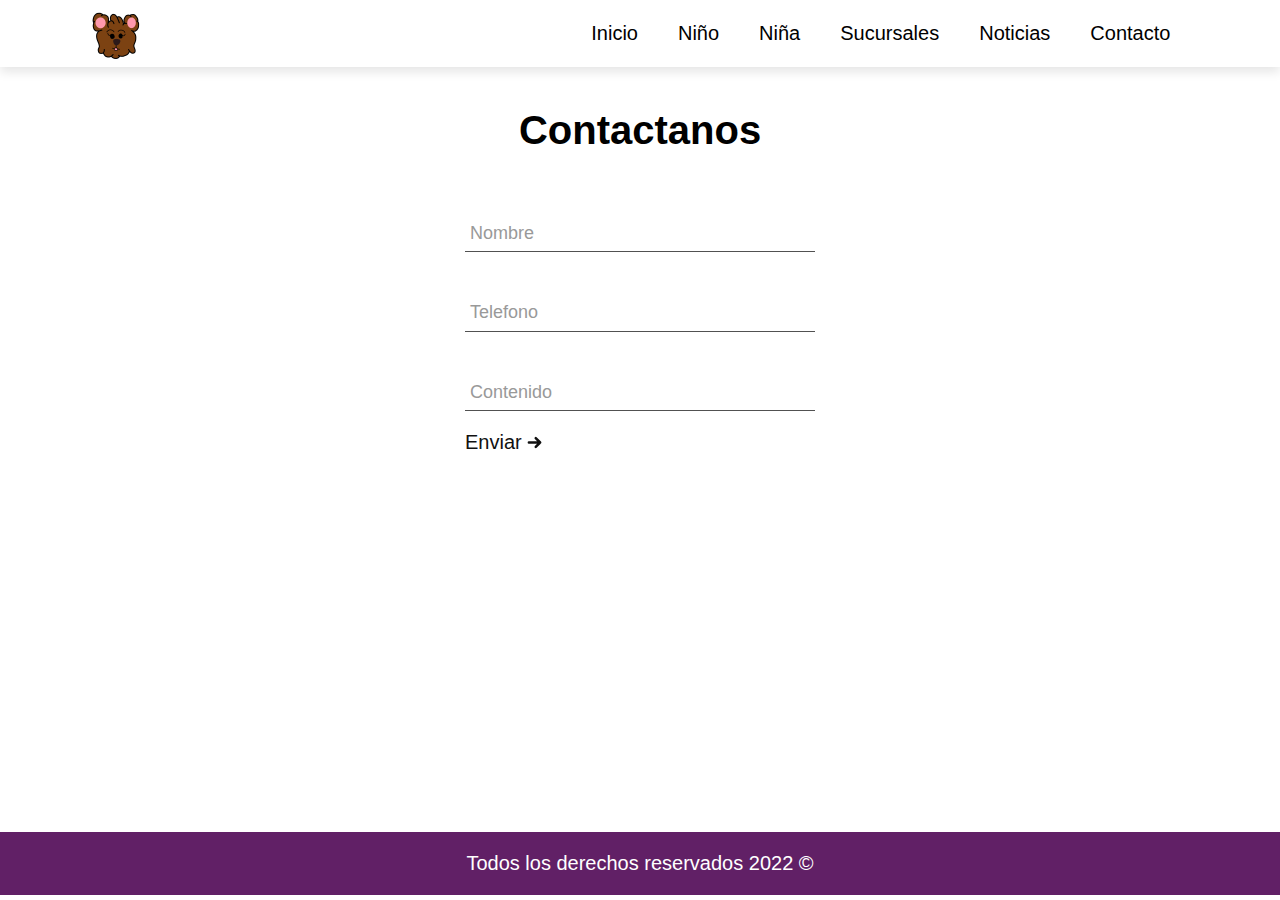
<file: contacto.html>
<!DOCTYPE html>
<html lang="es">
  <head>
    <meta charset="UTF-8" />
    <meta http-equiv="X-UA-Compatible" content="IE=edge" />
    <meta name="viewport" content="width=device-width, initial-scale=1.0" />
    <title>Contacto</title>
    <link rel="stylesheet" href="css/master.css" />
    <link rel="stylesheet" href="css/normalize.css" />
  </head>
  <body>
    <header><a href="#" class="logo"><img src="img/logo.png">
      <a href="index.html" id="logo2">El osito bonito</a></li>  </a>

        <nav class="navbar">
          
            <ul>
                <li><a href="index.html">Inicio</a></li>
                <li><a href="niño.html">Niño</a></li>
                <li><a href="niña.html">Niña</a></li>
                <li><a href="sucursales.html">Sucursales</a></li>
                <li><a href="noticias.html">Noticias</a></li>
                <li><a href="contacto.html">Contacto</a></li>
            </ul>

        </nav>
    </header>
    <div class="contact">
      <div class="title center">Contactanos</div>
      <form class="form">
        <div class="container-form">
          <div class="group">
            <input required="" type="text" class="input" />
            <span class="highlight"></span>
            <label>Nombre</label>
          </div>
        </div>
        <div class="container-form">
          <div class="group">
            <input required="" type="text" class="input" />
            <span class="highlight"></span>
            <label>Telefono</label>
          </div>
        </div>
        <div class="container-form">
          <div class="group">
            <input required="" type="text" class="input" />
            <span class="highlight"></span>
            <label>Contenido</label>
          </div>
        </div>
        <button class="">
          <p>Enviar</p>
          <svg
            stroke-width="4"
            stroke="currentColor"
            viewBox="0 0 24 24"
            fill="none"
            class="h-6 w-6"
            xmlns="http://www.w3.org/2000/svg"
          >
            <path
              d="M14 5l7 7m0 0l-7 7m7-7H3"
              stroke-linejoin="round"
              stroke-linecap="round"
            ></path>
          </svg>
        </button>
      </form>
    </div>
    <div class="footer">
      <p>Todos los derechos reservados 2022 ©</p>
    </div>
  </body>
</html>
</file>
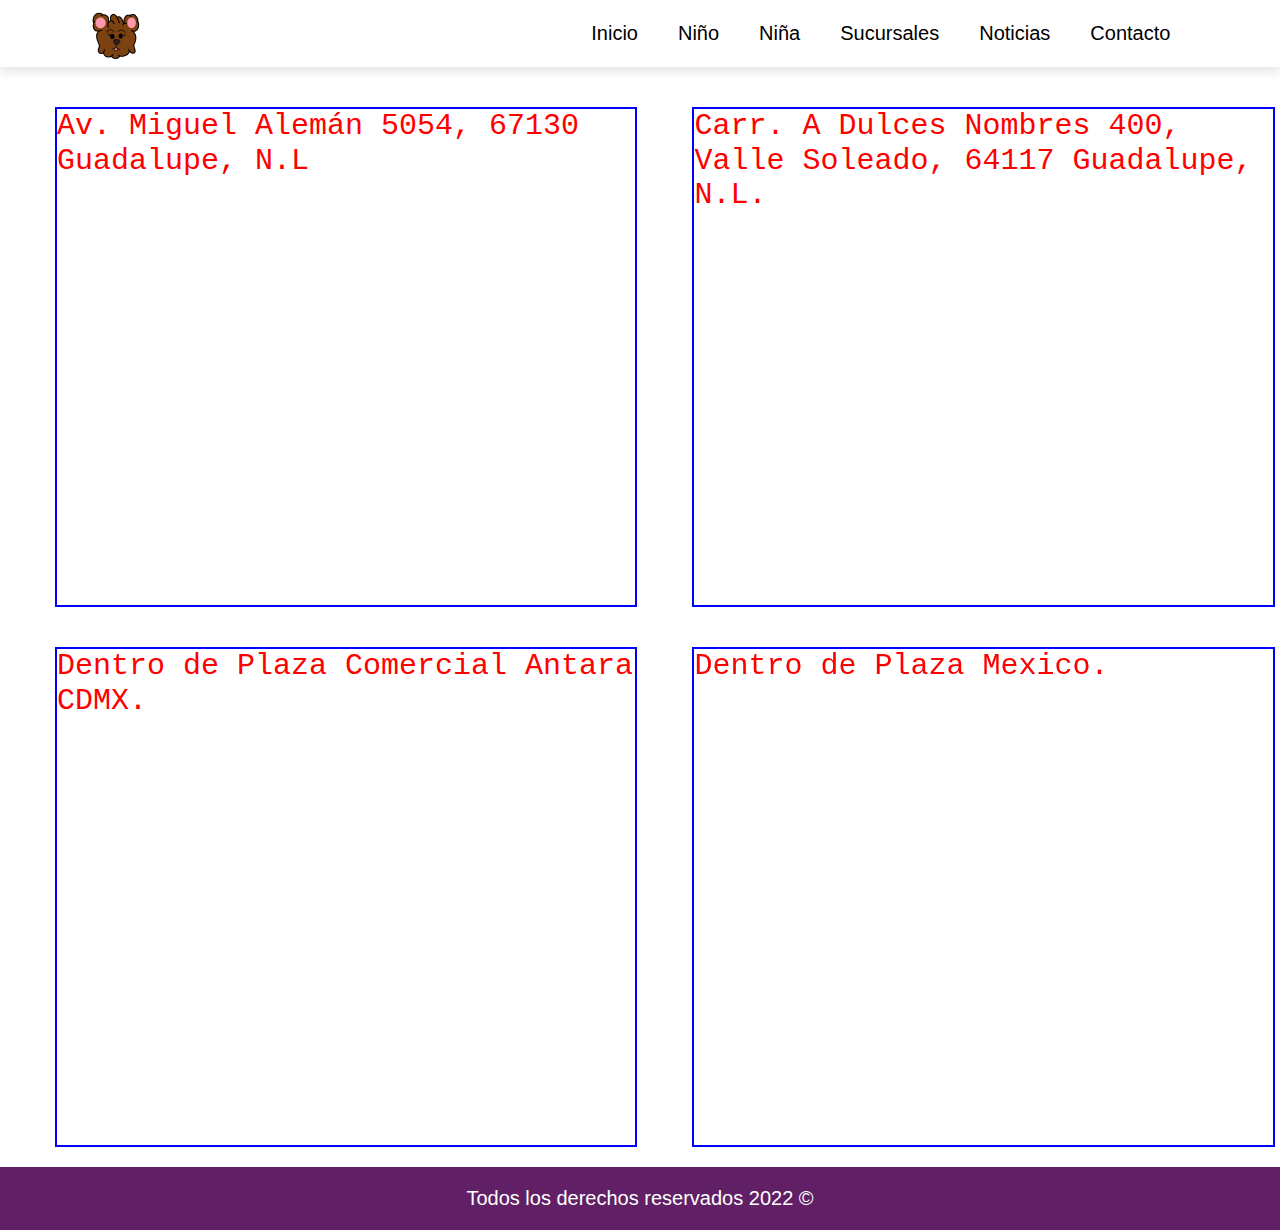
<file: sucursales.html>
<!DOCTYPE html>
<html lang="es">
  <head>
    <meta charset="UTF-8" />
    <meta http-equiv="X-UA-Compatible" content="IE=edge" />
    <meta name="viewport" content="width=device-width, initial-scale=1.0" />
    <title>Sucursales</title>
    <link rel="stylesheet" href="css/master.css" />
    <link rel="stylesheet" href="css/normalize.css" />
  </head>
  <body>
    <header><a href="#" class="logo"><img src="img/logo.png">
       <a href="index.html" id="logo2">El osito bonito</a></li>  </a>

        <nav class="navbar">
            <ul>
                <li><a href="index.html">Inicio</a></li>
                <li><a href="niño.html">Niño</a></li>
                <li><a href="niña.html">Niña</a></li>
                <li><a href="sucursales.html">Sucursales</a></li>
                <li><a href="noticias.html">Noticias</a></li>
                <li><a href="contacto.html">Contacto</a></li>
            </ul>

        </nav>
    </header>
   

    <div class="contain">
        <ul>
            <li><div class="botton"><h3 class="tituloh3">Av. Miguel Alemán 5054, 67130 Guadalupe, N.L</h3>
            <iframe
          src="https://www.google.com/maps/embed?pb=!1m18!1m12!1m3!1d3595.424412971231!2d-100.24989734874156!3d25.690368383589025!2m3!1f0!2f0!3f0!3m2!1i1024!2i768!4f13.1!3m3!1m2!1s0x0%3A0xbd1b51c146de890c!2sH-E-B%20Linda%20Vista!5e0!3m2!1ses-419!2smx!4v1651542356000!5m2!1ses-419!2smx"
          width="100%"
          height="450"
          style="border: 0"
          allowfullscreen=""
          loading="lazy"
          referrerpolicy="no-referrer-when-downgrade"
        ></iframe></div></li>
            
            <li><div class="botton"><h3 class="tituloh3">Carr. A Dulces Nombres 400, Valle Soleado, 64117 Guadalupe, N.L.</h3>
            <iframe
        src="https://www.google.com/maps/embed?pb=!1m18!1m12!1m3!1d3390.856157215349!2d-94.1963199851975!3d31.801669940380187!2m3!1f0!2f0!3f0!3m2!1i1024!2i768!4f13.
1!3m3!1m2!1s0x86376ef633873b71%3A0xbfc3eaa9bcdf02d5!2sWalmart%20Pharmacy!5e0!3m2!1ses-419!2smx!4v1652324058355!5m2!1ses-419!2smx"
        width="100%" height="450" style="border:0;" allowfullscreen="" loading="lazy"
        referrerpolicy="no-referrer-when-downgrade"></iframe></div></li>
            
            <li><div class="botton"><h3 class="tituloh3">Dentro de Plaza Comercial Antara CDMX.</h3>
            <iframe
          src="https://www.google.com/maps/embed?pb=!1m18!1m12!1m3!1d3594.5238223205097!2d-100.22120544874117!3d25.72018548357547!2m3!1f0!2f0!3f0!3m2!1i1024!2i768!4f13.1!3m3!1m2!1s0x14129cdcf1d99f55%3A0xd942de68f8ae380f!2sPaseo%20La%20Fe!5e0!3m2!1ses-419!2smx!4v1651542378492!5m2!1ses-419!2smx"
          width="100%"
          height="450"
          style="border: 0"
          allowfullscreen=""
          loading="lazy"
          referrerpolicy="no-referrer-when-downgrade"
        ></iframe></div></li>
            
            <li><div class="botton"><h3 class="tituloh3">Dentro de Plaza Mexico.</h3>
            <iframe
          src="https://www.google.com/maps/embed?pb=!1m18!1m12!1m3!1d7189.904312020761!2d-100.18009123578445!3d25.706008067414704!2m3!1f0!2f0!3f0!3m2!1i1024!2i768!4f13.1!3m3!1m2!1s0x8662ea1be02987fd%3A0x2f85c20b6a92e023!2sValle%20Soleado%2C%20Guadalupe%2C%20N.L.!5e0!3m2!1ses-419!2smx!4v1651542443524!5m2!1ses-419!2smx"
          width="100%"
          height="450"
          style="border: 0"
          allowfullscreen=""
          loading="lazy"
          referrerpolicy="no-referrer-when-downgrade"
        ></iframe></li>
        </ul>
    </div>




    <div class="footer">
      <p>Todos los derechos reservados 2022 ©</p>
    </div>
  </body>
</html>
</file>
<file: css/master.css>
:root {
  --primario: #c42d2c;
  --secundario: #141516;
  --fondo: #fff;

  --font: "Roboto", sans-serif;
  --font-2: "Montserrat", sans-serif;
}
@import url("https://fonts.googleapis.com/css2?family=Roboto:wght@400;500;700;900&display=swap");
@import url("https://fonts.googleapis.com/css2?family=Montserrat:wght@100;200&display=swap");
html {
  box-sizing: border-box;
  font-size: 62.5%;
}
*,
*:before,
*:after {
  font-family: var(--font-2);
  box-sizing: inherit;
  margin: 0;
  padding: 0;
}
img{
  width: 100%;
  height: auto;
  margin: 0;
}
body {
  background-color: var(--fondo);
}
img {
  width: auto;
}
/**Globales**/
h1,
h2,
h3,
h4 {
  font-family: var(--font-2);
  font-weight: 200;
  color: var(--secundario);
}
h2 {
  font-size: 3rem;
  font-family: var(--font-2);
}
p {
  font-size: 2rem;
  font-family: var(--font-2);
  font-weight: 200;
  color: var(--secundario);
}
.title {
  font-family: var(--font-2);
  font-weight: 800;
  font-size: 4rem;
  padding: 4rem 0;
}
.container {
  width: 90%;
  max-width: 135rem;
  margin: 0 auto;
}
.col-x3 {
  margin-top: 4rem;
  margin-left: 12rem;
  display: grid;
  grid-template-columns: repeat(auto-fit, minmax(20rem, 1fr));
}
.col-x4 {
  display: grid;
  gap: 2rem;
  grid-template-columns: repeat(auto-fill, minmax(16rem, 1fr));
}
.categorias3 {
  display: grid;
  gap: 2rem;
}
.categorias2 {
  display: grid;
  gap: 2rem;
}
@media (min-width: 992px) {
  .izquierda {
    grid-column: 1;
    grid-row: 1 / 5;
  }
  .derecha {
    grid-column: 2 / 4;
    grid-row: 1 / 3;
  }
}
.center {
  text-align: center;
}
a {
  font-family: var(--font-2);
  font-weight: 200;
  text-decoration: none;
}
/**Header**/
header {
  position: relative;
  top: 0;
  left: 0;
  right: 0;
  background: #fff;
  box-shadow: 0 5px 10px rgba(0, 0, 0, 0.1);
  padding: 2px 7%;
  display: flex;
  align-items: center;
  justify-content: space-between;
  z-index: 1000;
}

header .logo {
  font-weight: bolder;
  font-size: 25px;
  color: #000;
}

header .navbar ul {
  list-style: none;
}

header .navbar ul li {
  position: relative;
  float: left;
}

header .navbar ul li a {
  font-size: 20px;
  padding: 20px;
  color: #000;
  display: block;
}

header .navbar ul li a:hover {
  background: #333;
  color: #fff;
}

.logo {
  height: 50px;
}

.logo img {
  width: auto;
  height: 50px;
}

#logo2 {
  margin-left: -840px;
  list-style: none;
  font-size: 20px;
  padding: 20px;
  color: #000;
  display: block;
}

/**Tarjetas**/
.tarjeta {
  cursor: pointer;
}
.tarjeta:hover {
  opacity: 0.8;
  transform: scale(1.1);
}
.tarjeta-imagen img {
  width: 100%;
}
.tarjeta-titulo {
  font-size: 1.8rem;
  font-weight: 100;
  font-family: var(--font-2);
}
.tarjeta-precio {
  font-size: 3rem;
  font-weight: 100;
  color: var(--primario);
}
.vermas {
  display: flex;
  align-items: center;
}
.vermas a {
  font-size: 2rem;
  padding-left: 1rem;
}
.sucursal {
  display: flex;
  flex-direction: column;
}
.izquierda a {
  display: flex;
  padding: 1rem 0;
  font-size: 2rem;
  text-decoration: none;
  color: var(--secundario);
}
/*Form*/
.form {
  max-width: 350px;
  margin: 0 auto;
}
.container-form {
  display: flex;
  flex-direction: column;
  padding: 2rem 0;
}
.group {
  position: relative;
}

.input {
  font-size: 16px;
  padding: 10px 10px 10px 5px;
  display: block;
  width: 100%;
  border: none;
  border-bottom: 1px solid #515151;
  background: transparent;
}

.input:focus {
  outline: none;
}

label {
  color: #999;
  font-size: 18px;
  font-weight: normal;
  position: absolute;
  pointer-events: none;
  left: 5px;
  top: 10px;
  transition: 0.2s ease all;
  -moz-transition: 0.2s ease all;
  -webkit-transition: 0.2s ease all;
}

.input:focus ~ label,
.input:valid ~ label {
  top: -20px;
  font-size: 14px;
  color: var(--primario);
}

.bar {
  position: relative;
  display: block;
  width: 200px;
}

.bar:before,
.bar:after {
  content: "";
  height: 2px;
  width: 0;
  bottom: 1px;
  position: absolute;
  transition: 0.2s ease all;
  -moz-transition: 0.2s ease all;
  -webkit-transition: 0.2s ease all;
}
.highlight {
  position: absolute;
  height: 60%;
  width: 100px;
  top: 25%;
  left: 0;
  pointer-events: none;
  opacity: 0.5;
}
/*Buttons*/
button {
  padding: 0;
  margin: 0;
  border: none;
  background: none;
}

button {
  --primary-color: #111;
  --hovered-color: #c84747;
  position: relative;
  display: flex;
  font-weight: 600;
  font-size: 20px;
  gap: 0.5rem;
  align-items: center;
}

button p {
  margin: 0;
  position: relative;
  font-size: 20px;
  color: var(--primary-color);
}

button::after {
  position: absolute;
  content: "";
  width: 0;
  left: 0;
  bottom: -7px;
  background: var(--hovered-color);
  height: 2px;
  transition: 0.3s ease-out;
}

button p::before {
  position: absolute;
  /*   box-sizing: border-box; */
  content: "Enviar";
  width: 0%;
  inset: 0;
  color: var(--hovered-color);
  overflow: hidden;
  transition: 0.3s ease-out;
}

button:hover::after {
  width: 100%;
}

button:hover p::before {
  width: 100%;
}

button:hover svg {
  transform: translateX(4px);
  color: var(--hovered-color);
}

button svg {
  color: var(--primary-color);
  transition: 0.2s;
  position: relative;
  width: 15px;
  transition-delay: 0.2s;
}
/*main*/

section {
  width: 100%;
  margin-bottom: 25px;
}

#banner {
  margin: 0;
  border: 0;
  padding: 0;
  position: relative;
}

#banner img {
  width: 100%;
  height: auto;
}

#banner .contenedor {
  position: absolute;
  top: 90%;
  left: 50%;
  transform: translateX(-200%) translateY(-50%);
  color: white;
  font-size: 20px;
  background: rgba(0, 0, 0, 0.2);
  padding: 20px;
}

#banner a {
  display: block;
  width: 100%;
  color: white;
  text-decoration: none;
  padding: 7px;
  margin-top: 10px;
  border: 3px solid white;
}

#entrada {
  text-align: center;
}

.contenedor {
  width: 100%;
  max-width: 1200px;
  height: 430px;
  display: flex;
  flex-wrap: wrap;
  justify-content: center;
  margin: auto;
}

.contenedor .card {
  width: 330px;
  height: 360px;
  border-radius: 8px;
  box-shadow: 0 2px 2px rgba(0, 0, 0, 0.2);
  overflow: hidden;
  margin: 20px;
  text-align: center;
  transition: all 0.25s;
}

.contenedor .card:hover {
  transform: translateY(-15px);
  box-shadow: 0 12px 16px rgba(0, 0, 0, 0.2);
}

.contenedor .card img {
  width: auto;
  height: 200px;
}

.galeria {
  margin: 20px auto;
  max-width: 1200px;
}

.galeria > .item {
  background-position: center top;
  background-repeat: no-repeat;
  background-size: cover;
}

.galeria {
  display: grid;
  grid-template-rows: repeat(4, 180px);
  grid-template-columns: repeat(3, 1fr);
  grid-gap: 5px;
}

.item:nth-child(1) {
  grid-row: 1 / 4;
}

.item:nth-child(2) {
  grid-column: 2 / 4;
  grid-row: 1 / 3;
}

.item:nth-child(3) {
  grid-column: 3 / 4;
  grid-row: 3 / 8;
}

.item:nth-child(4) {
  grid-column: 2 / 3;
  grid-row: 3 / 8;

  background-position: center;
}

.item:nth-child(5) {
  grid-column: 1 / 2;
  grid-row: 4 / 8;
}

.leftcolumn {
  float: left;
  width: 75%;
}

.rightcolumn {
  float: left;
  width: 25%;
  padding-left: 20px;
}

.fakeimg {
  display: flex;
  width: 100%;
  height: auto;
  padding: 20px;
}

.card {
  background-color: white;
  padding: 20px;
  margin-top: 20px;
}

.row:after {
  content: "";
  display: table;
  clear: both;
}

.footer {
  background: #612066;
  padding: 20px;
  text-align: center;
}
.footer p {
  color: white;
}

.categorias3 a {
  padding-left: 5.8rem;
  background-color: rgb(216, 213, 219);
  margin: 24px 0px;
  width: 70%;
  height: 50px;
  text-align: center;
}

.categorias3 a:hover {
  width: 70%;
  background: rgb(242, 98, 98);
}

.categorias2 a {
  padding-left: 5.8rem;
  background-color: rgb(216, 213, 219);
  margin: 25px 0px;
  width: 40%;
  height: 50px;
  text-align: center;
}

.categorias2 a:hover {
  width: 40%;
  background: rgb(242, 98, 98);
}

.contain {
  width: 100%;
  margin: auto;
  overflow: hidden;
  margin-top: 20px;
}
.contain ul {
  padding: 0px;
  margin: 0px;
}

.contain ul li {
  float: left;
  list-style: none;
  width: 45.5%;
  height: 500px;
  margin: 20px 0px 20px 55px;
  border: 2px solid blue;
  box-sizing: border-box;
}
.contain ul li:hover {
  opacity: 0.8;
}

.contain ul li .bottom {
  width: 100%;
  height: 50px;
  line-height: 50px;
  background: blue;
  text-align: center;
  color: white;
  font-size: 20px;
}

.tituloh3 {
  display: inline-block;
  position: relative;
  font-family: Courier, cursive;
  font-size: 30px;
  color: red;
}
.footer p {
  color: white;
}
.contact {
  background-image: url(https://images.pexels.com/photos/1261169/pexels-photo-1261169.jpeg?auto=compress&cs=tinysrgb&dpr=3&h=750&w=1260);
  height: 85vh;
}
</file>
